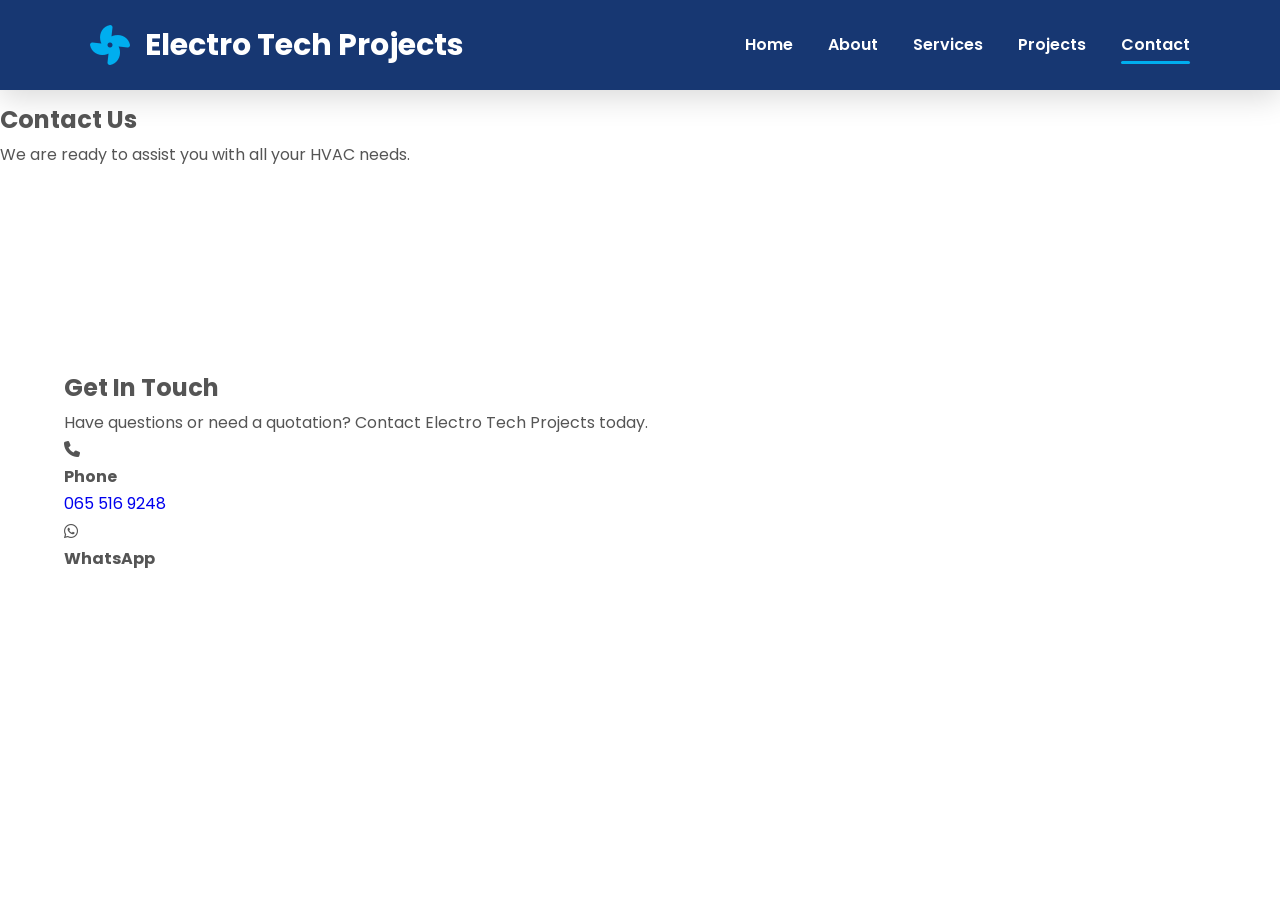
<file: contact.html>
<!DOCTYPE html>
<html lang="en">
<head>

<meta charset="UTF-8">
<meta name="viewport" content="width=device-width, initial-scale=1.0">

<title>Contact Us | Electro Tech Projects</title>

<meta name="description" content="Contact Electro Tech Projects for professional Air Conditioning, Heating and Ventilation services in Midrand, South Africa.">

<link rel="stylesheet" href="style.css">

<link href="https://fonts.googleapis.com/css2?family=Poppins:wght@300;400;500;600;700&display=swap" rel="stylesheet">

<link rel="stylesheet" href="https://cdnjs.cloudflare.com/ajax/libs/font-awesome/6.6.0/css/all.min.css">

</head>

<body>

<!--================ HEADER ================-->

<header>

<div class="logo">
<i class="fas fa-fan"></i>
<h2>Electro Tech Projects</h2>
</div>

<nav id="navbar">

<ul>

<li><a href="index.html">Home</a></li>

<li><a href="about.html">About</a></li>

<li><a href="services.html">Services</a></li>

<li><a href="gallery.html">Projects</a></li>

<li><a href="contact.html" class="active">Contact</a></li>

</ul>

</nav>

<div class="menu-btn">
<i class="fas fa-bars"></i>
</div>

</header>

<!--================ PAGE BANNER ================-->

<section class="page-banner">

<div class="banner-content">

<h1>Contact Us</h1>

<p>We are ready to assist you with all your HVAC needs.</p>

</div>

</section>

<!--================ CONTACT SECTION ================-->

<section class="contact-section">

<div class="container">

<div class="contact-grid">

<!-- Contact Information -->

<div class="contact-info">

<h2>Get In Touch</h2>

<p>

Have questions or need a quotation? Contact Electro Tech Projects today.

</p>

<div class="info-box">

<i class="fas fa-phone"></i>

<div>

<h4>Phone</h4>

<a href="tel:+27655169248">065 516 9248</a>

</div>

</div>

<div class="info-box">

<i class="fab fa-whatsapp"></i>

<div>

<h4>WhatsApp</h4>

<a href="https://wa.me/27655169248?text=Hello%20Electro%20Tech%20Projects,%20I%20would%20like%20to%20know%20more%20about%20your%20services." target="_blank">
</file>
<file: style.css>
/*==================================
Electro Tech Projects
Designed by Hlaks Web Wonders
Premium HVAC Theme
===================================*/

@import url('https://fonts.googleapis.com/css2?family=Poppins:wght@300;400;500;600;700;800&display=swap');

*{
margin:0;
padding:0;
box-sizing:border-box;
scroll-behavior:smooth;
font-family:'Poppins',sans-serif;
}

:root{

--primary:#0B2D6B;
--secondary:#00AEEF;
--accent:#25D366;
--white:#ffffff;
--light:#f7f9fc;
--dark:#101010;
--text:#555;
--shadow:0 15px 40px rgba(0,0,0,.12);
--radius:18px;

}

body{

background:var(--white);
color:var(--text);
line-height:1.7;
overflow-x:hidden;

}

img{

max-width:100%;
display:block;

}

a{

text-decoration:none;

}

ul{

list-style:none;

}

.container{

width:90%;
max-width:1200px;
margin:auto;

}

/*============================
HEADER
=============================*/

header{

position:fixed;
top:0;
left:0;
width:100%;
height:90px;

display:flex;
justify-content:space-between;
align-items:center;

padding:0 7%;

background:rgba(11,45,107,.95);

backdrop-filter:blur(15px);

box-shadow:0 8px 30px rgba(0,0,0,.15);

z-index:9999;

transition:.4s;

}

/* Logo */

.logo{

display:flex;
align-items:center;
gap:15px;

}

.logo img{

height:65px;

}

.logo h2{

color:white;

font-size:30px;

font-weight:700;

}

.logo i{

font-size:40px;

color:var(--secondary);

}

/* Navigation */

nav ul{

display:flex;

align-items:center;

gap:35px;

}

nav ul li a{

color:white;

font-size:16px;

font-weight:600;

transition:.3s;

position:relative;

}

nav ul li a::after{

content:"";

position:absolute;

left:0;

bottom:-8px;

width:0;

height:3px;

background:var(--secondary);

transition:.4s;

border-radius:50px;

}

nav ul li a:hover::after,

nav ul li a.active::after{

width:100%;

}

nav ul li a:hover{

color:var(--secondary);

}

/* Mobile Button */

.menu-btn{

display:none;

font-size:30px;

color:white;

cursor:pointer;

}

/*============================
HERO
=============================*/

.hero{

height:100vh;

background:

linear-gradient(rgba(0,0,0,.60),rgba(0,0,0,.65)),

url(images/logo.jpeg);

background-size:cover;

background-position:center;

background-attachment:fixed;

display:flex;

justify-content:center;

align-items:center;

text-align:center;

padding:0 20px;

color:white;

}

.hero-content{

max-width:850px;

animation:fadeUp 1.2s ease;

}

.hero h1{

font-size:68px;

font-weight:800;

margin-bottom:20px;

line-height:1.1;

}

.hero h2{

font-size:30px;

font-weight:500;

margin-bottom:20px;

color:#eaf7ff;

}

.hero p{

font-size:18px;

max-width:760px;

margin:auto;

margin-bottom:40px;

}

/* Hero Buttons */

.hero-buttons{

display:flex;

justify-content:center;

gap:20px;

flex-wrap:wrap;

}

.btn{

background:var(--secondary);

color:white;

padding:16px 38px;

border-radius:50px;

font-weight:600;

transition:.4s;

display:inline-flex;

align-items:center;

gap:10px;

box-shadow:var(--shadow);

}

.btn:hover{

background:#0096d6;

transform:translateY(-4px);

}

.btn-outline{

border:2px solid white;

color:white;

padding:16px 38px;

border-radius:50px;

font-weight:600;

transition:.4s;

display:inline-flex;

align-items:center;

gap:10px;

}

.btn-outline:hover{

background:white;

color:var(--primary);

}

/*============================
SECTION TITLES
=============================*/

section{

padding:100px 0;

}

.section-title{

text-align:center;

margin-bottom:70px;

}

.section-title span{

display:inline-block;

color:var(--secondary);

font-weight:700;

letter-spacing:2px;

margin-bottom:10px;

text-transform:uppercase;

}

.section-title h2{

font-size:44px;

color:var(--primary);

margin-bottom:15px;

}

.section-title p{

max-width:700px;

margin:auto;

}

/*============================
STATS
=============================*/

.stats{

background:var(--primary);

display:grid;

grid-template-columns:repeat(auto-fit,minmax(220px,1fr));

}

.stat{

text-align:center;

padding:45px 20px;

color:white;

}

.stat i{

font-size:50px;

color:var(--secondary);

margin-bottom:15px;

}

.stat h2{

font-size:42px;

margin-bottom:10px;

}

.stat p{

color:#ddd;

font-size:17px;

}
/*==================================
ABOUT SECTION
===================================*/

.about{
background:var(--white);
}

.about-grid{
display:grid;
grid-template-columns:repeat(auto-fit,minmax(420px,1fr));
gap:60px;
align-items:center;
}

.about-image{
overflow:hidden;
border-radius:var(--radius);
}

.about-image img{
width:100%;
height:100%;
object-fit:cover;
border-radius:var(--radius);
box-shadow:var(--shadow);
transition:.5s;
}

.about-image:hover img{
transform:scale(1.08);
}

.about-text h2{
font-size:42px;
color:var(--primary);
margin-bottom:20px;
line-height:1.3;
}

.about-text p{
margin-bottom:20px;
font-size:17px;
}

.about-text ul{
margin:30px 0;
}

.about-text ul li{
margin-bottom:15px;
font-size:17px;
font-weight:500;
display:flex;
align-items:center;
gap:12px;
color:var(--dark);
}

.about-text ul li::before{
content:"✓";
width:30px;
height:30px;
background:var(--secondary);
color:#fff;
display:flex;
align-items:center;
justify-content:center;
border-radius:50%;
font-size:15px;
font-weight:bold;
flex-shrink:0;
}

/*==================================
SERVICES
===================================*/

.services{
background:var(--light);
}

.service-grid{
display:grid;
grid-template-columns:repeat(auto-fit,minmax(280px,1fr));
gap:30px;
}

.service-card{
background:#fff;
padding:40px 30px;
border-radius:var(--radius);
text-align:center;
box-shadow:var(--shadow);
transition:.4s;
border-bottom:5px solid transparent;
}

.service-card:hover{
transform:translateY(-12px);
border-color:var(--secondary);
}

.service-card i{
width:90px;
height:90px;
margin:auto;
margin-bottom:25px;
display:flex;
align-items:center;
justify-content:center;
background:#eaf7ff;
border-radius:50%;
font-size:40px;
color:var(--secondary);
}

.service-card h3{
font-size:24px;
color:var(--primary);
margin-bottom:15px;
}

.service-card p{
font-size:15px;
line-height:1.8;
}

/*==================================
WHY CHOOSE US
===================================*/

.why-us{
background:linear-gradient(rgba(11,45,107,.96),rgba(11,45,107,.96)),
url("images/work2.jpg") center/cover;
color:#fff;
}

.why-us .section-title h2{
color:#fff;
}

.features{
display:grid;
grid-template-columns:repeat(auto-fit,minmax(250px,1fr));
gap:30px;
margin-top:40px;
}

.feature{
background:rgba(255,255,255,.08);
padding:35px;
text-align:center;
border-radius:20px;
backdrop-filter:blur(10px);
transition:.4s;
}

.feature:hover{
transform:translateY(-10px);
background:rgba(255,255,255,.15);
}

.feature i{
width:80px;
height:80px;
margin:auto;
margin-bottom:20px;
background:#fff;
color:var(--secondary);
border-radius:50%;
display:flex;
align-items:center;
justify-content:center;
font-size:34px;
}

.feature h4{
font-size:22px;
margin-bottom:15px;
}

.feature p{
font-size:15px;
line-height:1.8;
color:#eee;
}

/*==================================
CTA
===================================*/

.cta{
background:linear-gradient(rgba(0,174,239,.90),rgba(11,45,107,.92));
color:#fff;
text-align:center;
padding:90px 20px;
}

.cta h2{
font-size:46px;
margin-bottom:20px;
}

.cta p{
font-size:18px;
max-width:700px;
margin:0 auto 35px;
}
/*==================================
BRANDS SECTION
===================================*/

.brands{
background:#fff;
}

.brand-grid{
display:grid;
grid-template-columns:repeat(auto-fit,minmax(250px,1fr));
gap:30px;
}

.brand-card{
background:#fff;
border-radius:20px;
padding:35px;
text-align:center;
box-shadow:var(--shadow);
transition:.4s;
overflow:hidden;
position:relative;
}

.brand-card::before{
content:"";
position:absolute;
top:0;
left:0;
width:100%;
height:5px;
background:var(--secondary);
transform:scaleX(0);
transition:.4s;
}

.brand-card:hover::before{
transform:scaleX(1);
}

.brand-card:hover{
transform:translateY(-12px);
}

.brand-card img{
width:150px;
height:100px;
margin:auto;
object-fit:contain;
margin-bottom:20px;
transition:.4s;
}

.brand-card:hover img{
transform:scale(1.1);
}

.brand-card h3{
font-size:26px;
color:var(--primary);
margin-bottom:15px;
}

.brand-card p{
font-size:15px;
line-height:1.7;
}

/*==================================
PRICING
===================================*/

.pricing{
background:var(--light);
}

.price-grid{
display:grid;
grid-template-columns:repeat(auto-fit,minmax(280px,1fr));
gap:30px;
}

.price-card{
background:#fff;
padding:35px;
border-radius:20px;
box-shadow:var(--shadow);
transition:.4s;
border-top:5px solid var(--secondary);
}

.price-card:hover{
transform:translateY(-12px);
}

.price-card h3{
text-align:center;
font-size:28px;
color:var(--primary);
margin-bottom:25px;
}

.price-card ul{
list-style:none;
}

.price-card ul li{
display:flex;
justify-content:space-between;
padding:15px 0;
border-bottom:1px solid #eee;
font-weight:500;
}

.price-card ul li:last-child{
border-bottom:none;
}

.price-card span{
font-weight:700;
color:var(--accent);
}

/*==================================
GALLERY
===================================*/

.gallery{
background:#fff;
}

.gallery-grid{
display:grid;
grid-template-columns:repeat(auto-fit,minmax(300px,1fr));
gap:20px;
}

.gallery-grid img{
width:100%;
height:260px;
object-fit:cover;
border-radius:18px;
box-shadow:var(--shadow);
cursor:pointer;
transition:.4s;
}

.gallery-grid img:hover{
transform:scale(1.05);
filter:brightness(.9);
}

/*==================================
TESTIMONIALS
===================================*/

.testimonials{
background:var(--light);
}

.testimonial-grid{
display:grid;
grid-template-columns:repeat(auto-fit,minmax(320px,1fr));
gap:30px;
}

.testimonial{
background:#fff;
padding:35px;
border-radius:20px;
box-shadow:var(--shadow);
transition:.4s;
}

.testimonial:hover{
transform:translateY(-10px);
}

.testimonial i{
font-size:42px;
color:#FFD700;
margin-bottom:20px;
}

.testimonial p{
font-style:italic;
margin-bottom:20px;
line-height:1.8;
}

.testimonial h4{
color:var(--primary);
margin-bottom:5px;
}

.testimonial span{
font-size:14px;
color:#888;
}

/*==================================
COMPANY STATS
===================================*/

.stats{
background:linear-gradient(135deg,var(--primary),#15458d);
}

.stat{
padding:50px 20px;
transition:.4s;
}

.stat:hover{
background:rgba(255,255,255,.05);
}

.stat h2{
font-size:48px;
font-weight:700;
color:#fff;
margin-bottom:10px;
}

.stat p{
color:#ddd;
font-size:16px;
}

.stat i{
font-size:50px;
margin-bottom:15px;
color:var(--secondary);
}
/*==================================
FOOTER
===================================*/

footer{
background:linear-gradient(135deg,#081f3f,#0B2D6B);
color:#fff;
padding:80px 0 20px;
}

.footer-container{
width:90%;
max-width:1200px;
margin:auto;
display:grid;
grid-template-columns:repeat(auto-fit,minmax(250px,1fr));
gap:40px;
}

.footer-container h3{
font-size:24px;
margin-bottom:20px;
color:var(--secondary);
}

.footer-container p{
margin-bottom:12px;
line-height:1.8;
color:#ddd;
}

.footer-container ul{
padding:0;
}

.footer-container ul li{
margin-bottom:12px;
list-style:none;
}

.footer-container ul li a{
color:#ddd;
transition:.3s;
}

.footer-container ul li a:hover{
color:var(--secondary);
padding-left:8px;
}

.footer-container i{
margin-right:10px;
color:var(--secondary);
}

.copyright{
margin-top:50px;
padding-top:20px;
border-top:1px solid rgba(255,255,255,.1);
text-align:center;
font-size:15px;
color:#bbb;
}

/*==================================
WHATSAPP FLOAT
===================================*/

.whatsapp-float{
position:fixed;
bottom:25px;
right:25px;
width:65px;
height:65px;
background:#25D366;
border-radius:50%;
display:flex;
justify-content:center;
align-items:center;
color:#fff;
font-size:32px;
box-shadow:0 12px 35px rgba(0,0,0,.25);
z-index:999;
transition:.3s;
}

.whatsapp-float:hover{
transform:scale(1.1);
}

/*==================================
BACK TO TOP
===================================*/

.top-btn{
position:fixed;
bottom:105px;
right:25px;
width:55px;
height:55px;
background:var(--primary);
color:#fff;
border-radius:50%;
display:flex;
justify-content:center;
align-items:center;
font-size:22px;
cursor:pointer;
box-shadow:var(--shadow);
transition:.3s;
z-index:998;
}

.top-btn:hover{
background:var(--secondary);
transform:translateY(-5px);
}

/*==================================
ANIMATIONS
===================================*/

@keyframes fadeUp{

0%{
opacity:0;
transform:translateY(40px);
}

100%{
opacity:1;
transform:translateY(0);
}

}

@keyframes zoomIn{

0%{
opacity:0;
transform:scale(.8);
}

100%{
opacity:1;
transform:scale(1);
}

}

.hero-content{
animation:zoomIn 1s ease;
}

.about-grid,
.service-card,
.brand-card,
.price-card,
.gallery-grid img,
.testimonial,
.feature{
animation:fadeUp .8s ease;
}

/*==================================
SCROLLBAR
===================================*/

::-webkit-scrollbar{
width:10px;
}

::-webkit-scrollbar-track{
background:#e8eef6;
}

::-webkit-scrollbar-thumb{
background:var(--primary);
border-radius:10px;
}

::-webkit-scrollbar-thumb:hover{
background:var(--secondary);
}

/*==================================
RESPONSIVE
===================================*/

@media(max-width:992px){

header{
padding:15px 5%;
}

.hero h1{
font-size:48px;
}

.hero h2{
font-size:24px;
}

nav{
display:none;
}

.menu-btn{
display:block;
}

.about-grid{
grid-template-columns:1fr;
}

.hero-buttons{
flex-direction:column;
align-items:center;
}

.btn,
.btn-outline{
width:240px;
justify-content:center;
}

section{
padding:80px 0;
}

}

@media(max-width:768px){

.logo img{
height:55px;
}

.logo h2{
font-size:22px;
}

.hero{
background-attachment:scroll;
}

.hero h1{
font-size:36px;
}

.hero p{
font-size:16px;
}

.section-title h2{
font-size:32px;
}

.about-text h2{
font-size:32px;
}

.cta h2{
font-size:32px;
}

.gallery-grid{
grid-template-columns:1fr;
}

.brand-grid,
.service-grid,
.price-grid,
.testimonial-grid{
grid-template-columns:1fr;
}

.footer-container{
grid-template-columns:1fr;
text-align:center;
}

}

/*==================================
UTILITY CLASSES
===================================*/

.text-center{
text-align:center;
}

.mt-2{
margin-top:20px;
}

.mt-3{
margin-top:30px;
}

.mb-2{
margin-bottom:20px;
}

.mb-3{
margin-bottom:30px;
}

.shadow{
box-shadow:var(--shadow);
}

.rounded{
border-radius:20px;
}

/*==================================
Designed by Hlaks Web Wonders
===================================*/
</file>
